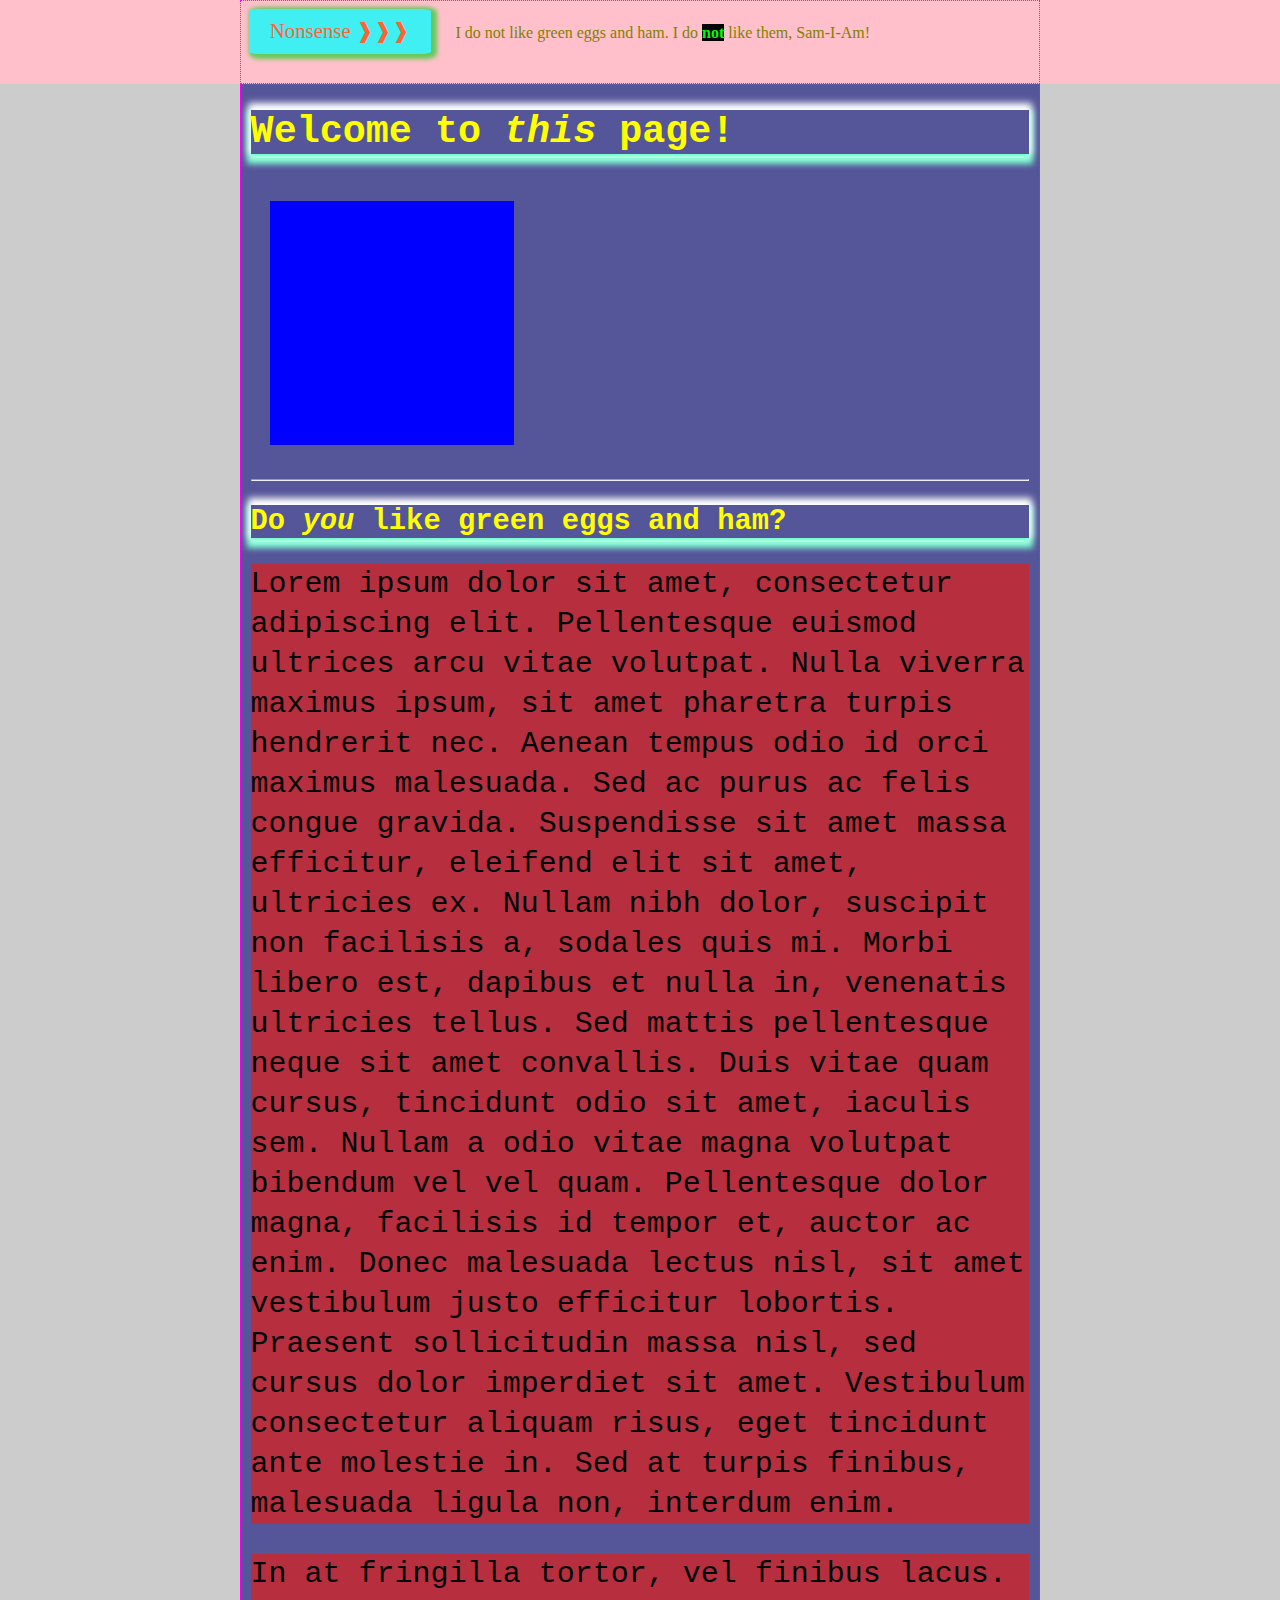
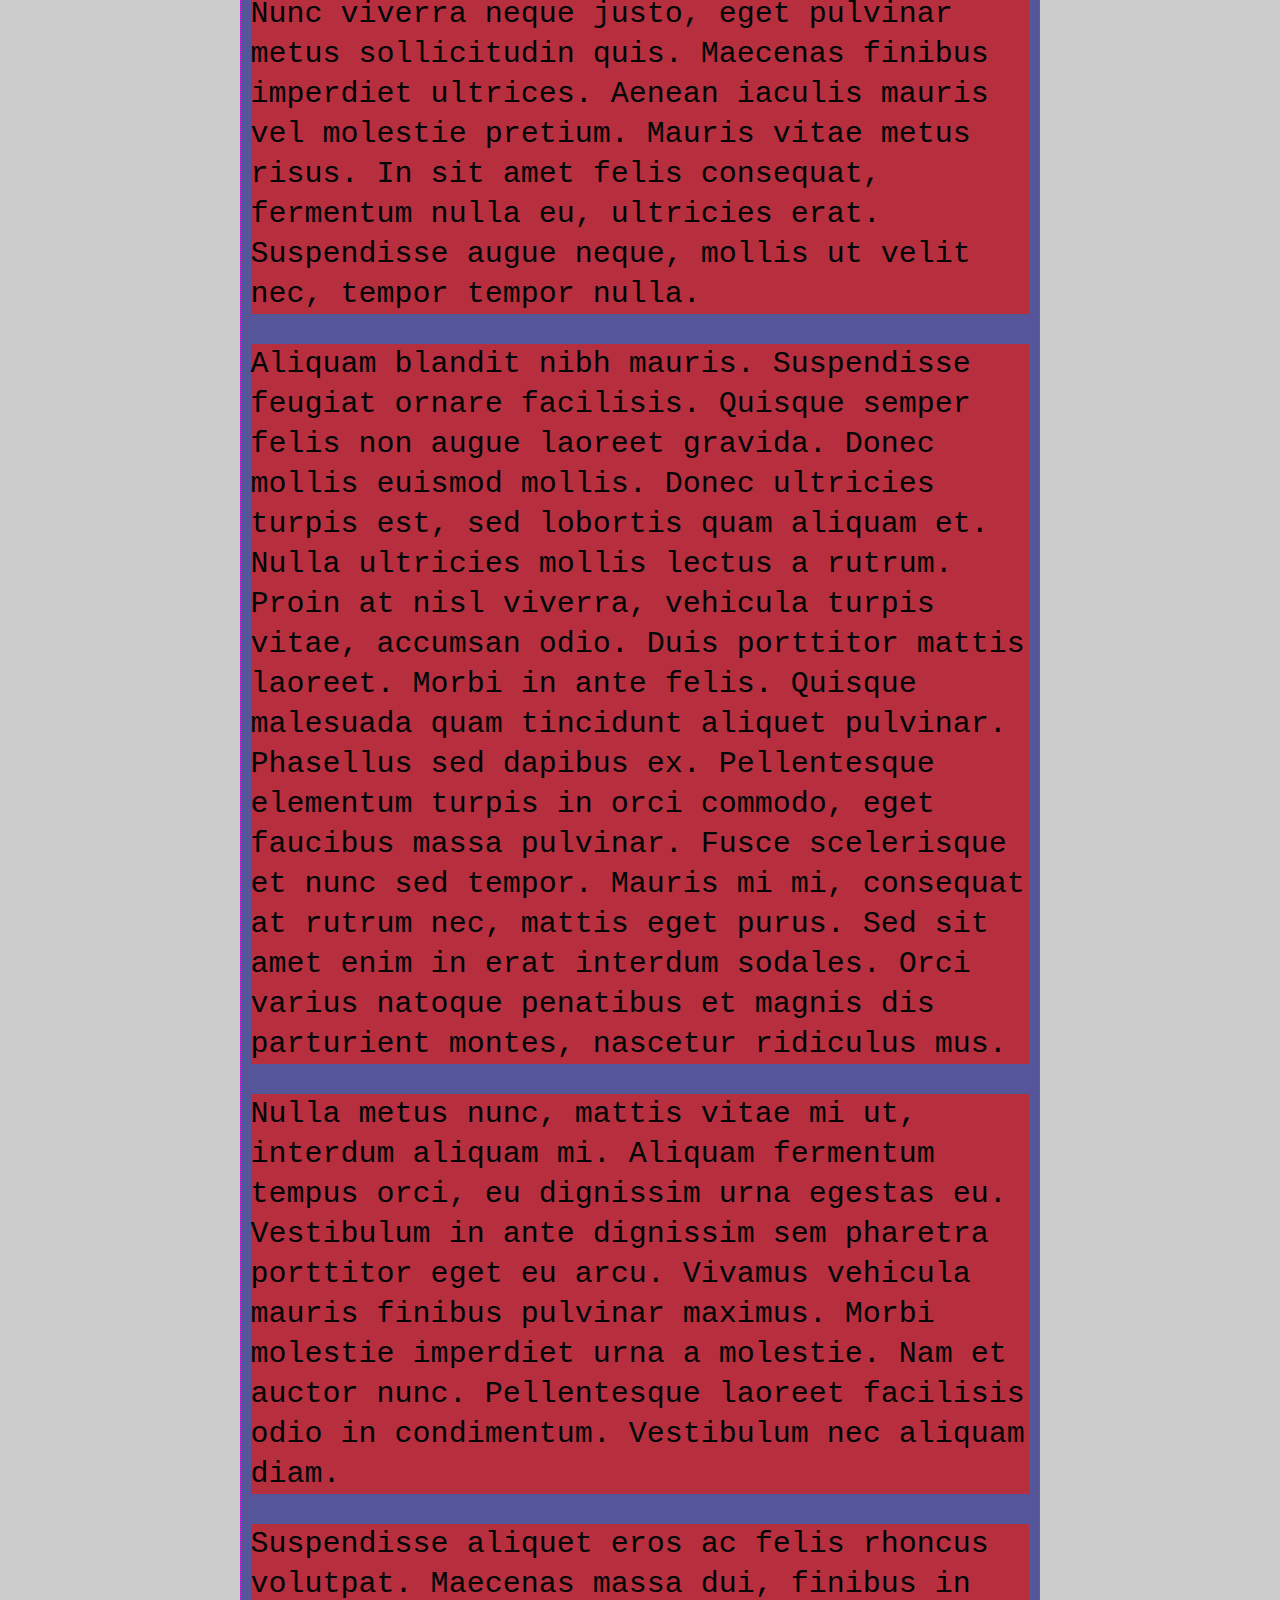
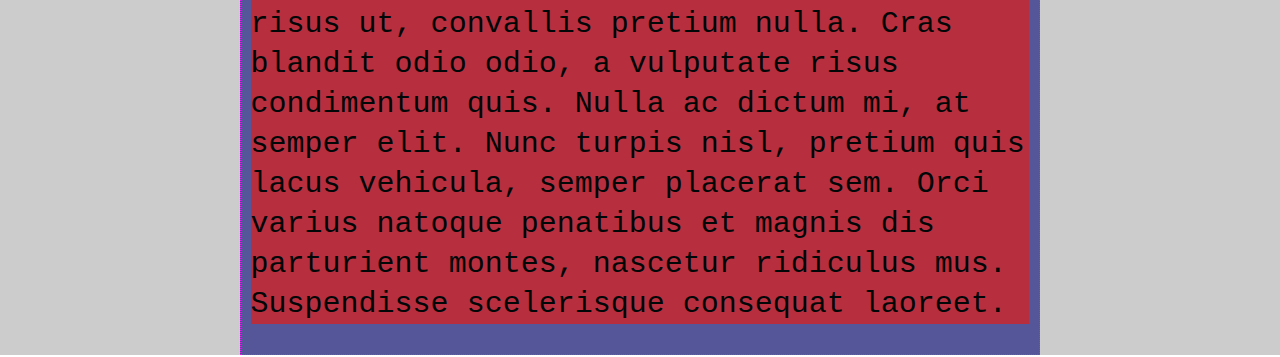
<file: index.html>
<!DOCTYPE html>
<html lang="en">
<head>
    <meta charset="UTF-8">
    <meta name="viewport" content="width=device-width, initial-scale=1.0">
    <link rel="stylesheet" href="style.css">
    <title>Test Page = Best Page</title>
</head>
<body>
    <div id="pg-content">

        <header id="index-header" class="djknit-sticky-header" style="width:100%;">
            <div id="header-content" class="content-container">
                <a href="/jibber-jabber.html" target="_blank" id="malarky-link">
                    Nonsense&nbsp;&#10097;&#10097;&#10097;
                </a>
                <p>I do not like green eggs and ham. I do <strong>not</strong> like them, Sam-I-Am!</p>
            </div>
        </header>

        <div id="pg-sticky-head-spacer" class="djknit-sticky-head-spacer" style="display: none;"></div>

        <main id="pg-main-content" class="content-container">
            <h1 class="main-text">Welcome to <em>this</em> page!</h1>
            <div id="blue-block"></div>
            <hr>
            <h2 class="main-text">Do <em>you</em> like green eggs and ham?</h2>
            <p class="main-text">
                Lorem ipsum dolor sit amet, consectetur adipiscing elit. Pellentesque euismod ultrices arcu vitae volutpat. Nulla viverra maximus ipsum, sit amet pharetra turpis hendrerit nec. Aenean tempus odio id orci maximus malesuada. Sed ac purus ac felis congue gravida. Suspendisse sit amet massa efficitur, eleifend elit sit amet, ultricies ex. Nullam nibh dolor, suscipit non facilisis a, sodales quis mi. Morbi libero est, dapibus et nulla in, venenatis ultricies tellus. Sed mattis pellentesque neque sit amet convallis. Duis vitae quam cursus, tincidunt odio sit amet, iaculis sem. Nullam a odio vitae magna volutpat bibendum vel vel quam. Pellentesque dolor magna, facilisis id tempor et, auctor ac enim. Donec malesuada lectus nisl, sit amet vestibulum justo efficitur lobortis. Praesent sollicitudin massa nisl, sed cursus dolor imperdiet sit amet. Vestibulum consectetur aliquam risus, eget tincidunt ante molestie in. Sed at turpis finibus, malesuada ligula non, interdum enim.
            </p>
            <p class="main-text">
                In at fringilla tortor, vel finibus lacus. Nunc viverra neque justo, eget pulvinar metus sollicitudin quis. Maecenas finibus imperdiet ultrices. Aenean iaculis mauris vel molestie pretium. Mauris vitae metus risus. In sit amet felis consequat, fermentum nulla eu, ultricies erat. Suspendisse augue neque, mollis ut velit nec, tempor tempor nulla.
            </p>
            <p class="main-text">
                Aliquam blandit nibh mauris. Suspendisse feugiat ornare facilisis. Quisque semper felis non augue laoreet gravida. Donec mollis euismod mollis. Donec ultricies turpis est, sed lobortis quam aliquam et. Nulla ultricies mollis lectus a rutrum. Proin at nisl viverra, vehicula turpis vitae, accumsan odio. Duis porttitor mattis laoreet. Morbi in ante felis. Quisque malesuada quam tincidunt aliquet pulvinar. Phasellus sed dapibus ex. Pellentesque elementum turpis in orci commodo, eget faucibus massa pulvinar. Fusce scelerisque et nunc sed tempor. Mauris mi mi, consequat at rutrum nec, mattis eget purus. Sed sit amet enim in erat interdum sodales. Orci varius natoque penatibus et magnis dis parturient montes, nascetur ridiculus mus.
            </p>
            <p class="main-text">
                Nulla metus nunc, mattis vitae mi ut, interdum aliquam mi. Aliquam fermentum tempus orci, eu dignissim urna egestas eu. Vestibulum in ante dignissim sem pharetra porttitor eget eu arcu. Vivamus vehicula mauris finibus pulvinar maximus. Morbi molestie imperdiet urna a molestie. Nam et auctor nunc. Pellentesque laoreet facilisis odio in condimentum. Vestibulum nec aliquam diam.
            </p>
            <p class="main-text">
                Suspendisse aliquet eros ac felis rhoncus volutpat. Maecenas massa dui, finibus in risus ut, convallis pretium nulla. Cras blandit odio odio, a vulputate risus condimentum quis. Nulla ac dictum mi, at semper elit. Nunc turpis nisl, pretium quis lacus vehicula, semper placerat sem. Orci varius natoque penatibus et magnis dis parturient montes, nascetur ridiculus mus. Suspendisse scelerisque consequat laoreet.
            </p>
        </main>
    </div>

    <script
        src="https://code.jquery.com/jquery-3.7.0.slim.min.js"
        integrity="sha256-tG5mcZUtJsZvyKAxYLVXrmjKBVLd6VpVccqz/r4ypFE="
        crossorigin="anonymous"></script>
    <script src="./headerScript.js"></script>
</body>
</html>
</file>
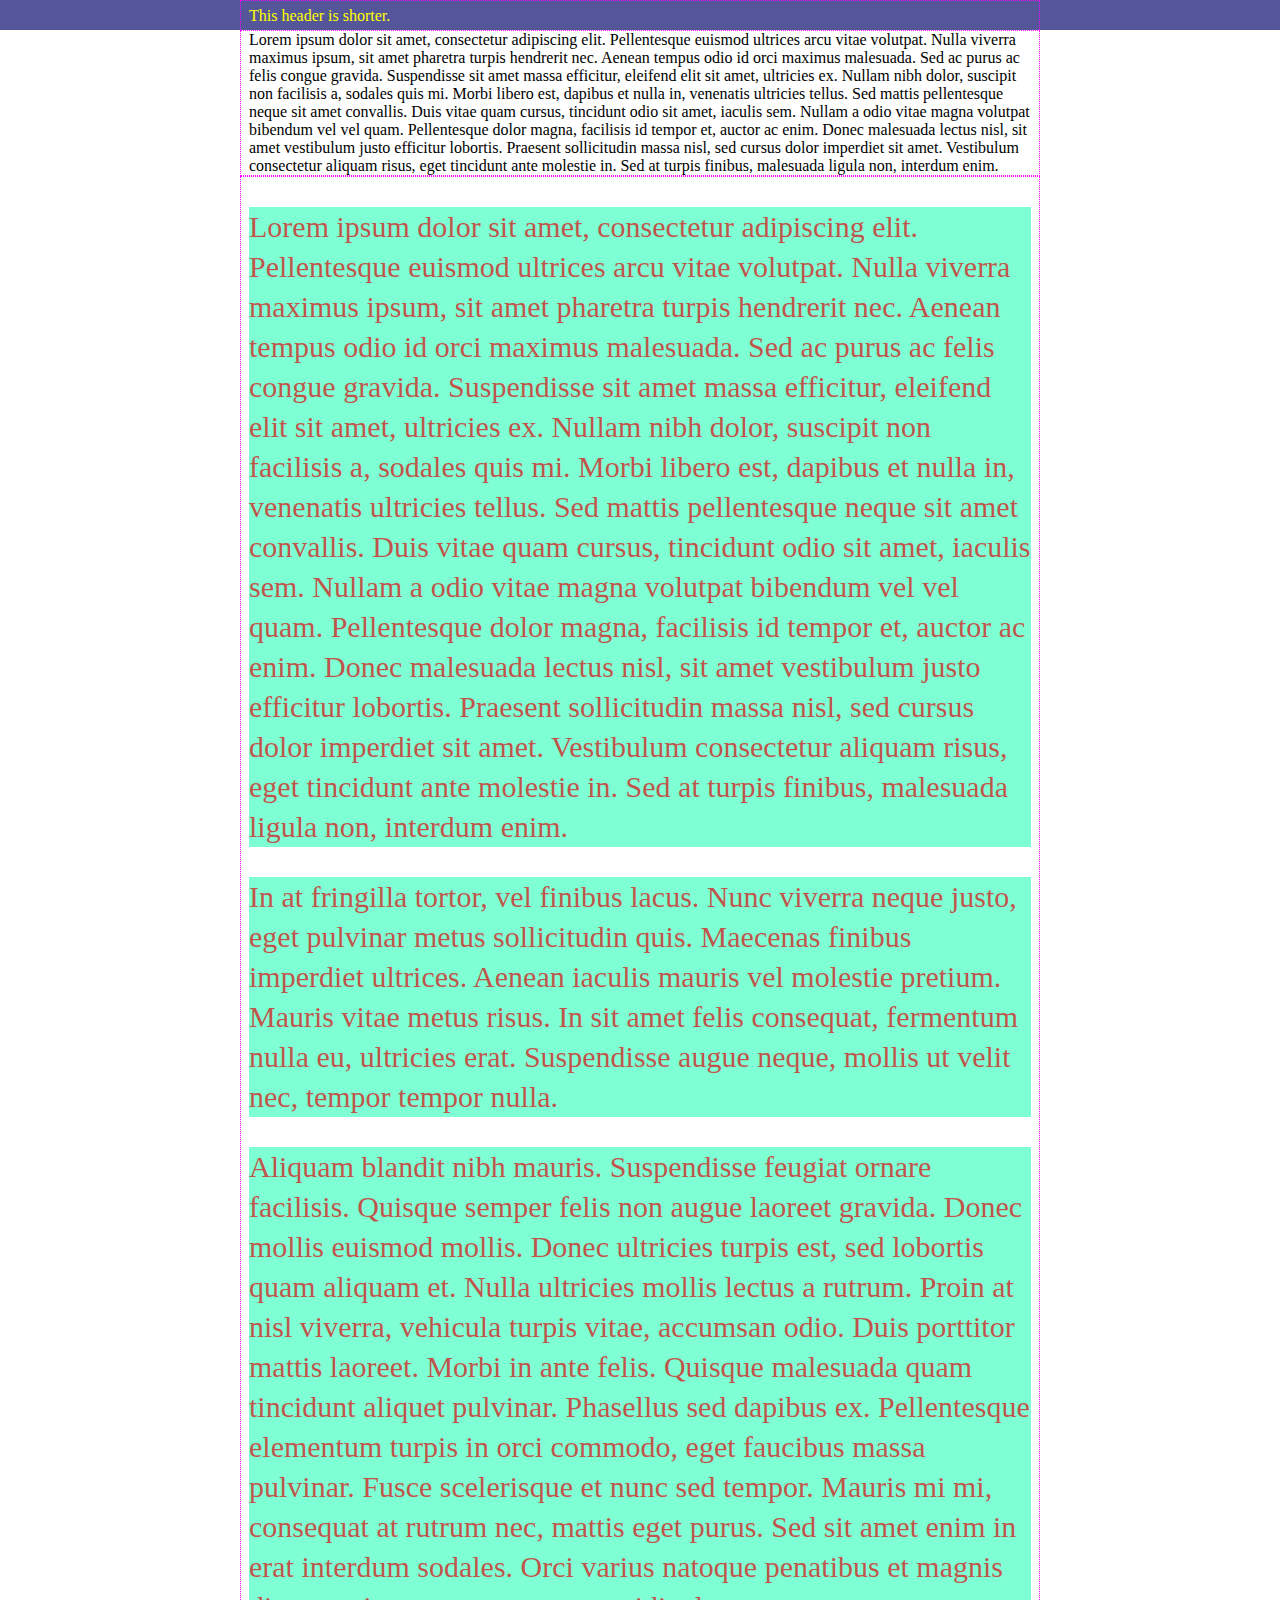
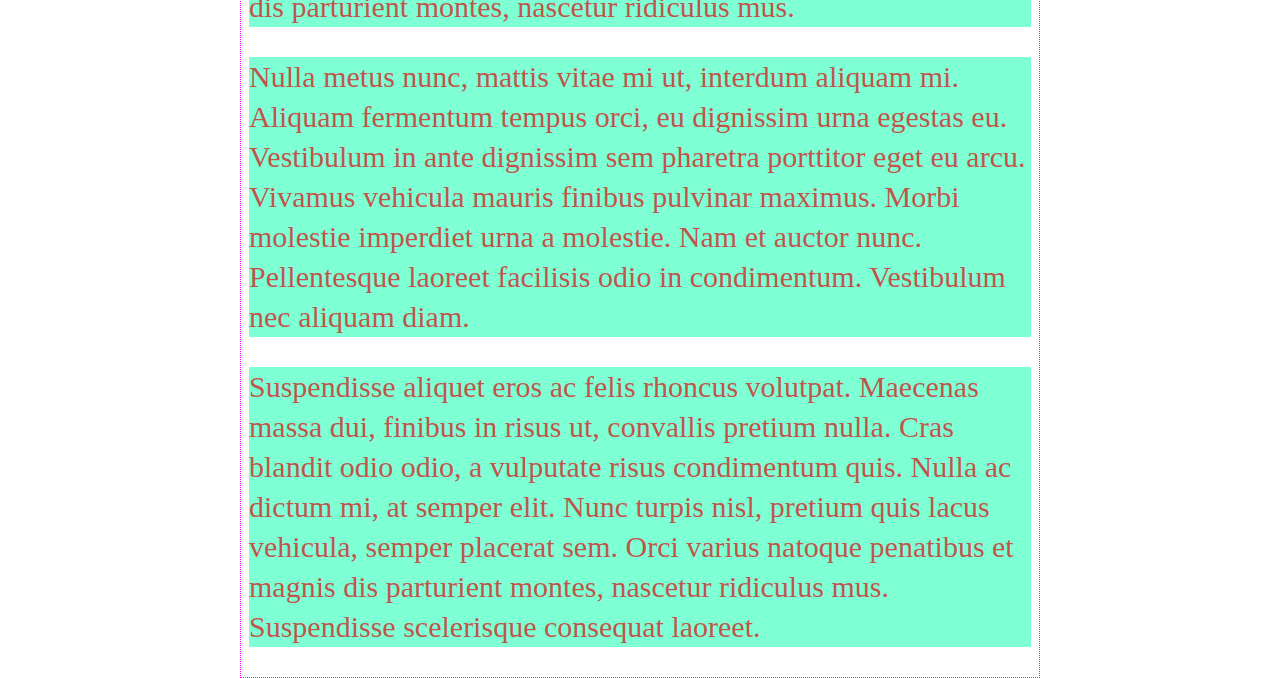
<file: jibber-jabber.html>
<!DOCTYPE html>
<html lang="en">
<head>
    <meta charset="UTF-8">
    <meta name="viewport" content="width=device-width, initial-scale=1.0">
    <link rel="stylesheet" href="./style.css" >
    <title>malarky</title>
</head>
<body>
    
    <header id="malarky-header" class="djknit-sticky-header" style="width:100%;">
        <div class="content-container">
            This header is shorter.
        </div>
    </header>

    <div class="djknit-sticky-head-spacer" style="display: none;"></div>

    <div id="malarky-content" class="content-container">
        Lorem ipsum dolor sit amet, consectetur adipiscing elit. Pellentesque euismod ultrices arcu vitae volutpat. Nulla viverra maximus ipsum, sit amet pharetra turpis hendrerit nec. Aenean tempus odio id orci maximus malesuada. Sed ac purus ac felis congue gravida. Suspendisse sit amet massa efficitur, eleifend elit sit amet, ultricies ex. Nullam nibh dolor, suscipit non facilisis a, sodales quis mi. Morbi libero est, dapibus et nulla in, venenatis ultricies tellus. Sed mattis pellentesque neque sit amet convallis. Duis vitae quam cursus, tincidunt odio sit amet, iaculis sem. Nullam a odio vitae magna volutpat bibendum vel vel quam. Pellentesque dolor magna, facilisis id tempor et, auctor ac enim. Donec malesuada lectus nisl, sit amet vestibulum justo efficitur lobortis. Praesent sollicitudin massa nisl, sed cursus dolor imperdiet sit amet. Vestibulum consectetur aliquam risus, eget tincidunt ante molestie in. Sed at turpis finibus, malesuada ligula non, interdum enim.
    </div>

    <div class="content-container">
            
        <p class="main-text">
            Lorem ipsum dolor sit amet, consectetur adipiscing elit. Pellentesque euismod ultrices arcu vitae volutpat. Nulla viverra maximus ipsum, sit amet pharetra turpis hendrerit nec. Aenean tempus odio id orci maximus malesuada. Sed ac purus ac felis congue gravida. Suspendisse sit amet massa efficitur, eleifend elit sit amet, ultricies ex. Nullam nibh dolor, suscipit non facilisis a, sodales quis mi. Morbi libero est, dapibus et nulla in, venenatis ultricies tellus. Sed mattis pellentesque neque sit amet convallis. Duis vitae quam cursus, tincidunt odio sit amet, iaculis sem. Nullam a odio vitae magna volutpat bibendum vel vel quam. Pellentesque dolor magna, facilisis id tempor et, auctor ac enim. Donec malesuada lectus nisl, sit amet vestibulum justo efficitur lobortis. Praesent sollicitudin massa nisl, sed cursus dolor imperdiet sit amet. Vestibulum consectetur aliquam risus, eget tincidunt ante molestie in. Sed at turpis finibus, malesuada ligula non, interdum enim.
        </p>
        <p class="main-text">
            In at fringilla tortor, vel finibus lacus. Nunc viverra neque justo, eget pulvinar metus sollicitudin quis. Maecenas finibus imperdiet ultrices. Aenean iaculis mauris vel molestie pretium. Mauris vitae metus risus. In sit amet felis consequat, fermentum nulla eu, ultricies erat. Suspendisse augue neque, mollis ut velit nec, tempor tempor nulla.
        </p>

        <p class="main-text">
            Aliquam blandit nibh mauris. Suspendisse feugiat ornare facilisis. Quisque semper felis non augue laoreet gravida. Donec mollis euismod mollis. Donec ultricies turpis est, sed lobortis quam aliquam et. Nulla ultricies mollis lectus a rutrum. Proin at nisl viverra, vehicula turpis vitae, accumsan odio. Duis porttitor mattis laoreet. Morbi in ante felis. Quisque malesuada quam tincidunt aliquet pulvinar. Phasellus sed dapibus ex. Pellentesque elementum turpis in orci commodo, eget faucibus massa pulvinar. Fusce scelerisque et nunc sed tempor. Mauris mi mi, consequat at rutrum nec, mattis eget purus. Sed sit amet enim in erat interdum sodales. Orci varius natoque penatibus et magnis dis parturient montes, nascetur ridiculus mus.
        </p>

        <p class="main-text">
            Nulla metus nunc, mattis vitae mi ut, interdum aliquam mi. Aliquam fermentum tempus orci, eu dignissim urna egestas eu. Vestibulum in ante dignissim sem pharetra porttitor eget eu arcu. Vivamus vehicula mauris finibus pulvinar maximus. Morbi molestie imperdiet urna a molestie. Nam et auctor nunc. Pellentesque laoreet facilisis odio in condimentum. Vestibulum nec aliquam diam.
        </p>

        <p class="main-text">
            Suspendisse aliquet eros ac felis rhoncus volutpat. Maecenas massa dui, finibus in risus ut, convallis pretium nulla. Cras blandit odio odio, a vulputate risus condimentum quis. Nulla ac dictum mi, at semper elit. Nunc turpis nisl, pretium quis lacus vehicula, semper placerat sem. Orci varius natoque penatibus et magnis dis parturient montes, nascetur ridiculus mus. Suspendisse scelerisque consequat laoreet.
        </p>

    </div>

    <script
        src="https://code.jquery.com/jquery-3.7.0.slim.min.js"
        integrity="sha256-tG5mcZUtJsZvyKAxYLVXrmjKBVLd6VpVccqz/r4ypFE="
        crossorigin="anonymous"></script>
    <script src="./headerScript.js"></script>
</body>
</html>
</file>
<file: style.css>
body {
    margin: 0;
    padding: 0;
}

#pg-content {
    background-color: #cccccc;
}

.content-container {
    max-width: 80%;
    width: 800px;
    border: dotted 1px fuchsia;
    box-sizing: border-box;
    padding-left: 0.5em;
    padding-right: 0.5em;
    margin-left: auto;
    margin-right: auto;
}

/************************************|******************/
/* v v v v v v v v v v v v v v v  \\ | //              */
/* > Start Header Styles > > > > v \\|// v v v v v  v  */
/* > v > v > v > v > v > v > v > v  \V/                */
#index-header {
    background-color: pink;
    font-family: cursive;
    color: olive;
    min-height: 52px;
    max-height: 50vw;
    overflow-y: auto;
    /* font-weight: 100; */
}

#malarky-header {
    line-height: 30px;
    padding: 0;
    height: 30px;
    overflow-y: hidden;
    background-color: #555599;
    color: yellow;
}

#header-content {
    padding-top: 0.5em;
    padding-bottom: 0.5em;
}
#malarky-link {
    padding: 0.5em 1em;
    background-color: cyan;
    color: orangered;
    text-decoration: none;
    display: inline-block;
    border-radius: 5%;
    opacity: 0.75;
    box-shadow: 3px 1.8px 4px 3px limegreen;
    font-size: 1.3em;
    margin-bottom: 1em;
    margin-right: 1em;
}
#malarky-link:hover {
    opacity: 0.9;
    box-shadow:
        0px 0px 4px 2px lime,
        -1px -1px 5px 10px rgba(140, 255, 140, 0.5),
        0px 0px 8px 3px #1d1d1d;
}
#malarky-link:active {
    opacity: 1;
    box-shadow:
        0px 0px 3px 3px rgba(140, 255, 140, 0.5),
        0px 0px 3px 1px #1d1d1d;
}

#header-content > p {
    display: inline;
}

#header-content > p > strong {
    color: lime;
    background-color: black;
}

/* ^ ^ ^ ^ ^ ^ ^ ^ ^    ^/^   ^ ^ ^ ^ ^ ^ */
/*  ^   ^   ^   ^   ^  / /     ^   ^   ^  */
/*  HEADER STYLES  ===~'/     */
/* /end */
/****************************************************************************/

#pg-main-content {
    font-size: 1.2rem;
    background-color: #555599;
    color: #ffff00;
}

#blue-block {
    background-color: blue;
    height: calc(500px - 20vw);
    width: calc(500px - 20vw);
    /* width: 30%; */
    display: inline-block;
    margin: 1em;
}

#pg-main-content .main-text {
    font-family: monospace;
}
#pg-main-content h1.main-text,
#pg-main-content h2.main-text,
#pg-main-content h3.main-text,
#pg-main-content h4.main-text,
#pg-main-content h5.main-text {
    font-weight: bold;
    box-shadow:
        0 -4px 7px 3px #fff,
        0 4px 6px 4px aquamarine;
    border-bottom: solid 2px aquamarine;
}

#pg-main-content p.main-text {
    color: aquamarine;
    background-color: rgba(211, 37, 37, 0.781);
    color: rgba(1, 6, 6);
}

#pg-main-content p.main-text:not(:last-child) {
    margin: 0 0 1em;
}

p.main-text {
    color:rgba(211, 37, 37, 0.781);
    background-color: aquamarine;
    font-size: 30px;
    font-weight: 100;
    line-height: 40px;
}
</file>
